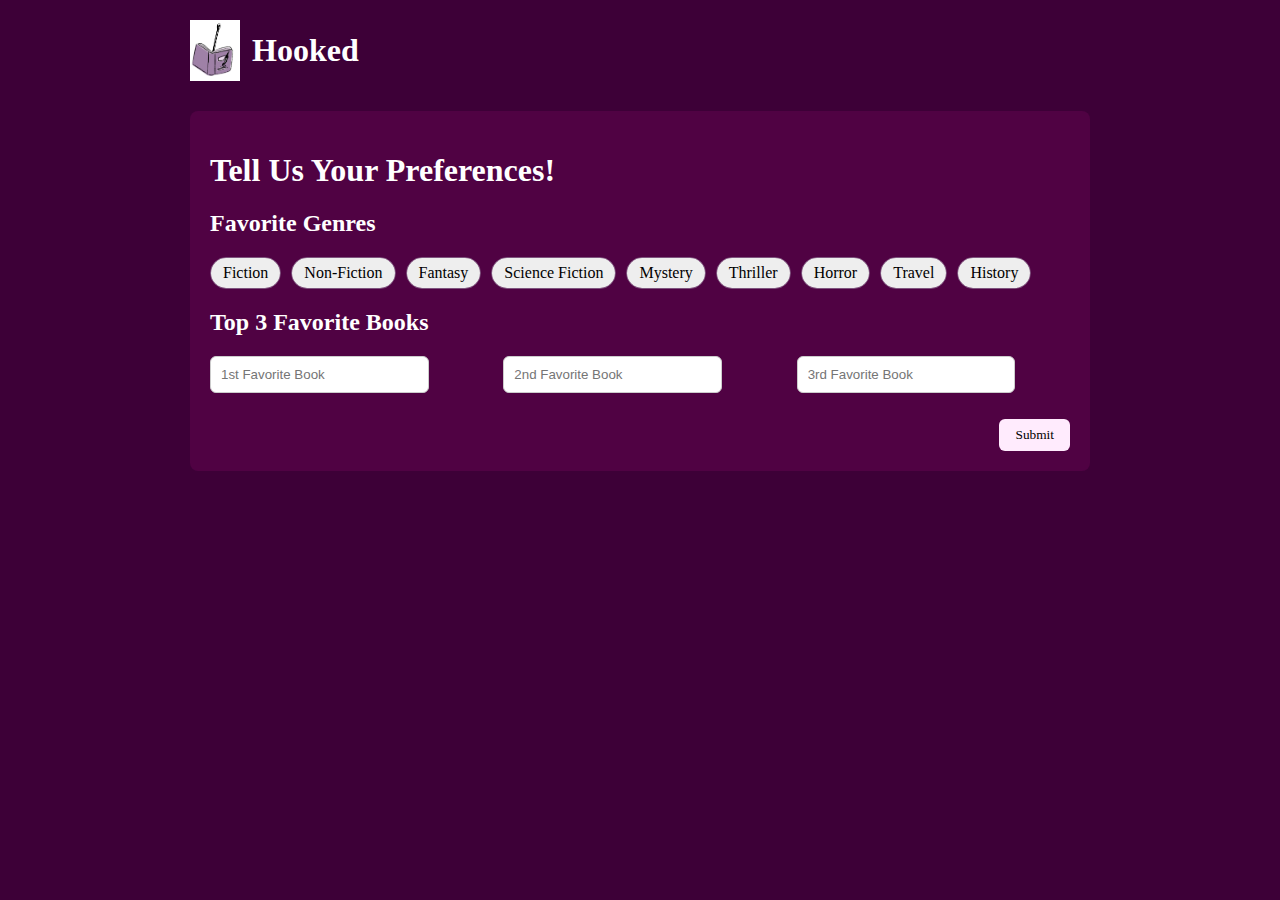
<file: pref.html>
<!DOCTYPE html>
<html lang="en">
    <head>
        <meta charset="UTF-8">
        <meta name="viewport" content="width=device-width, initial-scale=1">
        <title>Preferences</title>
        <link rel="stylesheet" href="styles.css?v=2">
    </head>
    <body>
        <div class="container">
            <header>
                <img src="logo.png" alt="Hooked logo" class="logo">
                <span class="site-name">Hooked</span>
            </header>

            <section class="card">
                <h1>Tell Us Your Preferences!</h1>

                <div class="section">
                    <h2>Favorite Genres</h2>
                    <div class="genres">
                        <label class="pill"><input type="checkbox" name="genre" value="Fiction"><span>Fiction</span></label>
                        <label class="pill"><input type="checkbox" name="genre" value="Non-Fiction"><span>Non-Fiction</span></label>
                        <label class="pill"><input type="checkbox" name="genre" value="Fantasy"><span>Fantasy</span></label>
                        <label class="pill"><input type="checkbox" name="genre" value="Science Fiction"><span>Science Fiction</span></label>
                        <label class="pill"><input type="checkbox" name="genre" value="Mystery"><span>Mystery</span></label>
                        <label class="pill"><input type="checkbox" name="genre" value="Thriller"><span>Thriller</span></label>
                        <label class="pill"><input type="checkbox" name="genre" value="Horror"><span>Horror</span></label>
                        <label class="pill"><input type="checkbox" name="genre" value="Travel"><span>Travel</span></label>
                        <label class="pill"><input type="checkbox" name="genre" value="History"><span>History</span></label>
                    </div>
                </div>

                <div class="section">
                    <h2>Top 3 Favorite Books</h2>
                    <div class="grid">
                        <input type="text" name="book1" placeholder="1st Favorite Book" required>
                        <input type="text" name="book2" placeholder="2nd Favorite Book" required>
                        <input type="text" name="book3" placeholder="3rd Favorite Book" required>
                    </div>
                </div>


                <div class="actions"><button type="submit">Submit</button>
        </div>

        <script>
            const boxes = document.querySelectorAll('.genres input[type="checkbox"]');
            function updateLimit() {
                const chosen = [...boxes].filter(b => b.checked).length;
                boxes.forEach(b => { if (!b.checked) b.disabled = (chosen >= 3); });
            }
            boxes.forEach(b => b.addEventListener('change', updateLimit));
            updateLimit();
        </script>
    </body>
</html>
</file>
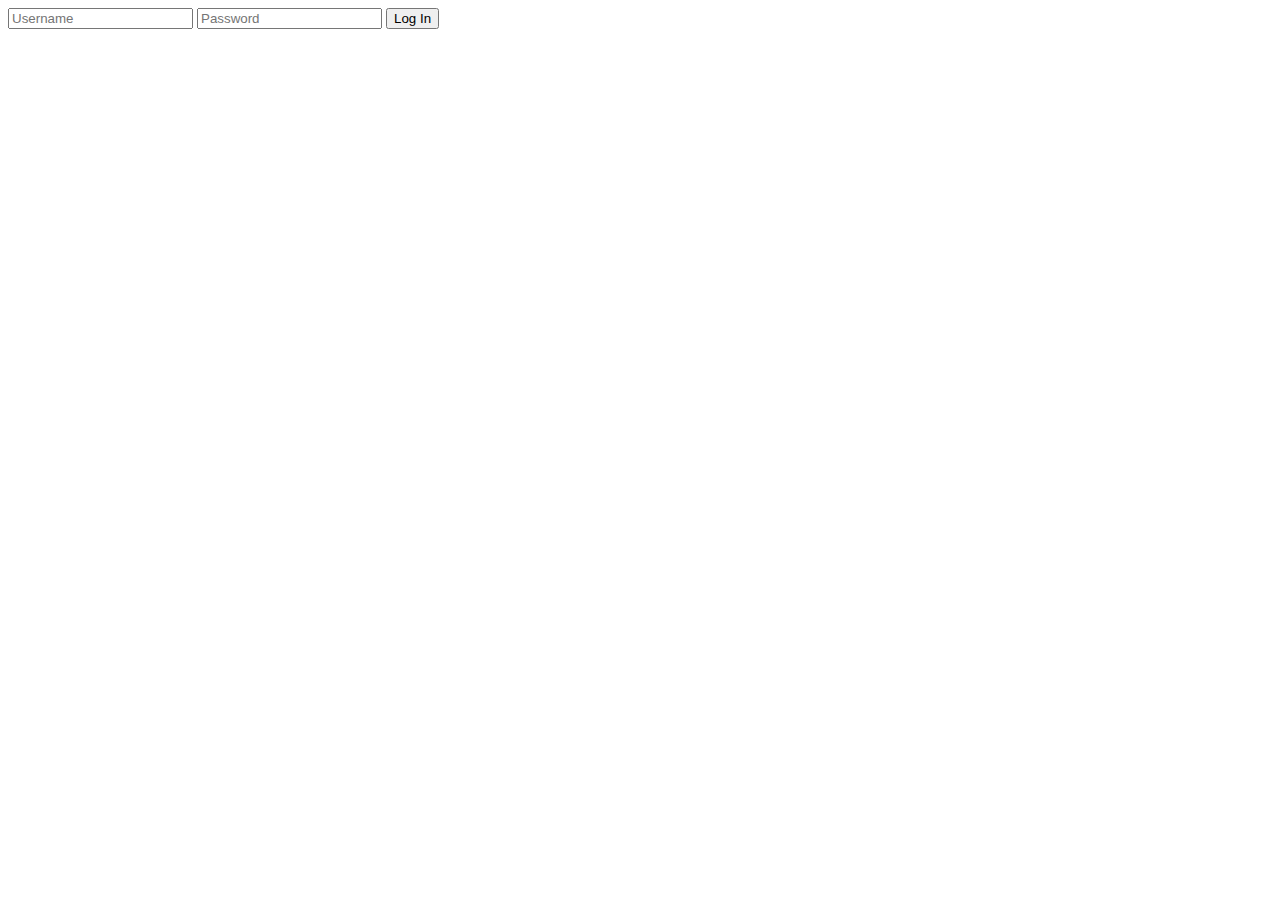
<file: templates/login.html>
<!DOCTYPE html>

<html lang="en">

<head>
    <title>Login</title>
</head>

<body>
    <form action="/login" method="post">
        <input autocomplete="off" name="username" placeholder="Username" required type="text">
        <input name="password" placeholder="Password" required type="password">
        <button type="submit">Log In</button>
    </form>
</body>
</file>
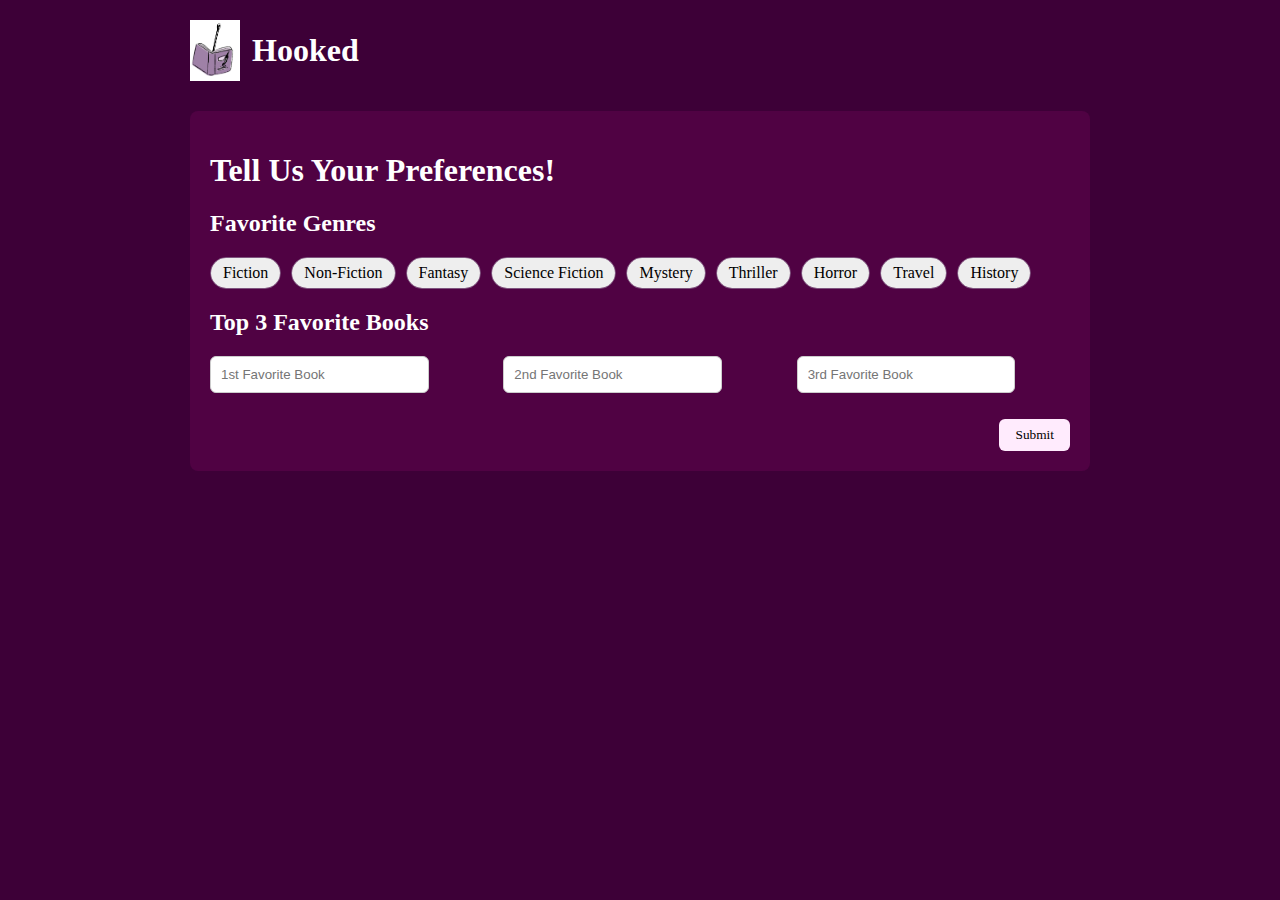
<file: templates/pref.html>
<!DOCTYPE html>
<html lang="en">
    <head>
        <meta charset="UTF-8">
        <meta name="viewport" content="width=device-width, initial-scale=1">
        <title>Hooked</title>
        <link rel="shortcut icon" type="image/x-icon" href="hookIcon.ico" />
        <link rel="stylesheet" href="styles.css?v=2">
    </head>
    <body>
        <div class="container">
            <header>
                <img src="logo.png" alt="Hooked logo" class="logo">
                <span class="site-name">Hooked</span>
            </header>

            <section class="card">
                <h1>Tell Us Your Preferences!</h1>

                <div class="section">
                    <h2>Favorite Genres</h2>
                    <div class="genres">
                        <label class="pill"><input type="checkbox" name="genre" value="Fiction"><span>Fiction</span></label>
                        <label class="pill"><input type="checkbox" name="genre" value="Non-Fiction"><span>Non-Fiction</span></label>
                        <label class="pill"><input type="checkbox" name="genre" value="Fantasy"><span>Fantasy</span></label>
                        <label class="pill"><input type="checkbox" name="genre" value="Science Fiction"><span>Science Fiction</span></label>
                        <label class="pill"><input type="checkbox" name="genre" value="Mystery"><span>Mystery</span></label>
                        <label class="pill"><input type="checkbox" name="genre" value="Thriller"><span>Thriller</span></label>
                        <label class="pill"><input type="checkbox" name="genre" value="Horror"><span>Horror</span></label>
                        <label class="pill"><input type="checkbox" name="genre" value="Travel"><span>Travel</span></label>
                        <label class="pill"><input type="checkbox" name="genre" value="History"><span>History</span></label>
                    </div>
                </div>

                <div class="section">
                    <h2>Top 3 Favorite Books</h2>
                    <div class="grid">
                        <input type="text" name="book1" placeholder="1st Favorite Book" required>
                        <input type="text" name="book2" placeholder="2nd Favorite Book" required>
                        <input type="text" name="book3" placeholder="3rd Favorite Book" required>
                    </div>
                </div>


                <div class="actions"><button type="submit">Submit</button>
        </div>

        <script>
            const boxes = document.querySelectorAll('.genres input[type="checkbox"]');
            function updateLimit() {
                const chosen = [...boxes].filter(b => b.checked).length;
                boxes.forEach(b => { if (!b.checked) b.disabled = (chosen >= 3); });
            }
            boxes.forEach(b => b.addEventListener('change', updateLimit));
            updateLimit();
        </script>
    </body>
</html>
</file>
<file: styles.css>
:root{
  --bg:#3D0037;
  --card:#500243;
  --pale:#FFEBFD;
  --text:#fff;
  --hover-purple:#4b0239;
}

/* base */
body { 
    margin:0; 
    font-family:"Times New Roman", Times, serif; 
    background:var(--bg); 
    color:var(--text); 
}

.container { 
    max-width:900px; 
    margin:0 auto; 
    padding:20px; 
}

header{ 
    display:flex; 
    align-items:center; 
    gap:12px; 
}

.logo{ 
    width:50px; 
    height:auto; 
}

.site-name{ 
    font-size:2rem; 
    font-weight:bold; 
}

.card{ 
    background:var(--card); 
    padding:20px; 
    border-radius:8px; 
    margin-top:30px; 
}

/* genres */
.genres{ 
    display:flex; 
    flex-wrap:wrap; 
    gap:10px; 
}

.pill{ 
    display:inline-flex; 
    align-items:center; 
    border-radius:999px; 
    border:1px solid #7e547e; 
    cursor:pointer; 
}

.pill input{ 
    display:none; 
}

.pill span{ 
    padding:6px 12px; 
    background:#eee; 
    color:#000; 
    border-radius:999px; 
}

.pill input:checked + span {
    background: var(--hover-purple);
    color:#fff;
    box-shadow: 0 0 0 2px rgba(255,235,253,.45);
}

.grid{ 
    display:grid; 
    gap:20px; 
}

@media (min-width:600px){ 
    .grid{ 
        grid-template-columns:repeat(3,1fr); 
    } 
}
.grid input[type="text"]{
    width:80%;
    padding:10px;
    margin-bottom:10px;
    border:1px solid #ccc;
    border-radius:6px;
    color:#000;
    box-sizing:border-box;
}

/* actions + button */
.actions{ 
    text-align:right; 
    margin-top:16px; 
}

/* base button look */
button{
    padding:8px 16px;
    border:none;
    border-radius:6px;
    cursor:pointer;
    font-family:"Times New Roman", Times, serif;
    background:#FFEBFD;   /* base purple */
    color:#000000;
    transition: background .2s, color .2s;
}

/* hover: darker purple + white text */
button:hover{
    background: var(--hover-purple);
    color:#fff;
}
</file>
<file: templates/styles.css>
:root{
  --bg:#3D0037;
  --card:#500243;
  --pale:#FFEBFD;
  --text:#fff;
  --hover-purple:#4b0239;
}

/* base */
body { 
    margin:0; 
    font-family:"Times New Roman", Times, serif; 
    background:var(--bg); 
    color:var(--text); 
}

.container { 
    max-width:900px; 
    margin:0 auto; 
    padding:20px; 
}

header{ 
    display:flex; 
    align-items:center; 
    gap:12px; 
}

.logo{ 
    width:50px; 
    height:auto; 
}

.site-name{ 
    font-size:2rem; 
    font-weight:bold; 
}

.card{ 
    background:var(--card); 
    padding:20px; 
    border-radius:8px; 
    margin-top:30px; 
}

/* genres */
.genres{ 
    display:flex; 
    flex-wrap:wrap; 
    gap:10px; 
}

.pill{ 
    display:inline-flex; 
    align-items:center; 
    border-radius:999px; 
    border:1px solid #7e547e; 
    cursor:pointer; 
}

.pill input{ 
    display:none; 
}

.pill span{ 
    padding:6px 12px; 
    background:#eee; 
    color:#000; 
    border-radius:999px; 
}

.pill input:checked + span {
    background: var(--hover-purple);
    color:#fff;
    box-shadow: 0 0 0 2px rgba(255,235,253,.45);
}

.grid{ 
    display:grid; 
    gap:20px; 
}

@media (min-width:600px){ 
    .grid{ 
        grid-template-columns:repeat(3,1fr); 
    } 
}
.grid input[type="text"]{
    width:80%;
    padding:10px;
    margin-bottom:10px;
    border:1px solid #ccc;
    border-radius:6px;
    color:#000;
    box-sizing:border-box;
}

/* actions + button */
.actions{ 
    text-align:right; 
    margin-top:16px; 
}

/* base button look */
button{
    padding:8px 16px;
    border:none;
    border-radius:6px;
    cursor:pointer;
    font-family:"Times New Roman", Times, serif;
    background:#FFEBFD;   /* base purple */
    color:#000000;
    transition: background .2s, color .2s;
}

/* hover: darker purple + white text */
button:hover{
    background: var(--hover-purple);
    color:#fff;
}
</file>
